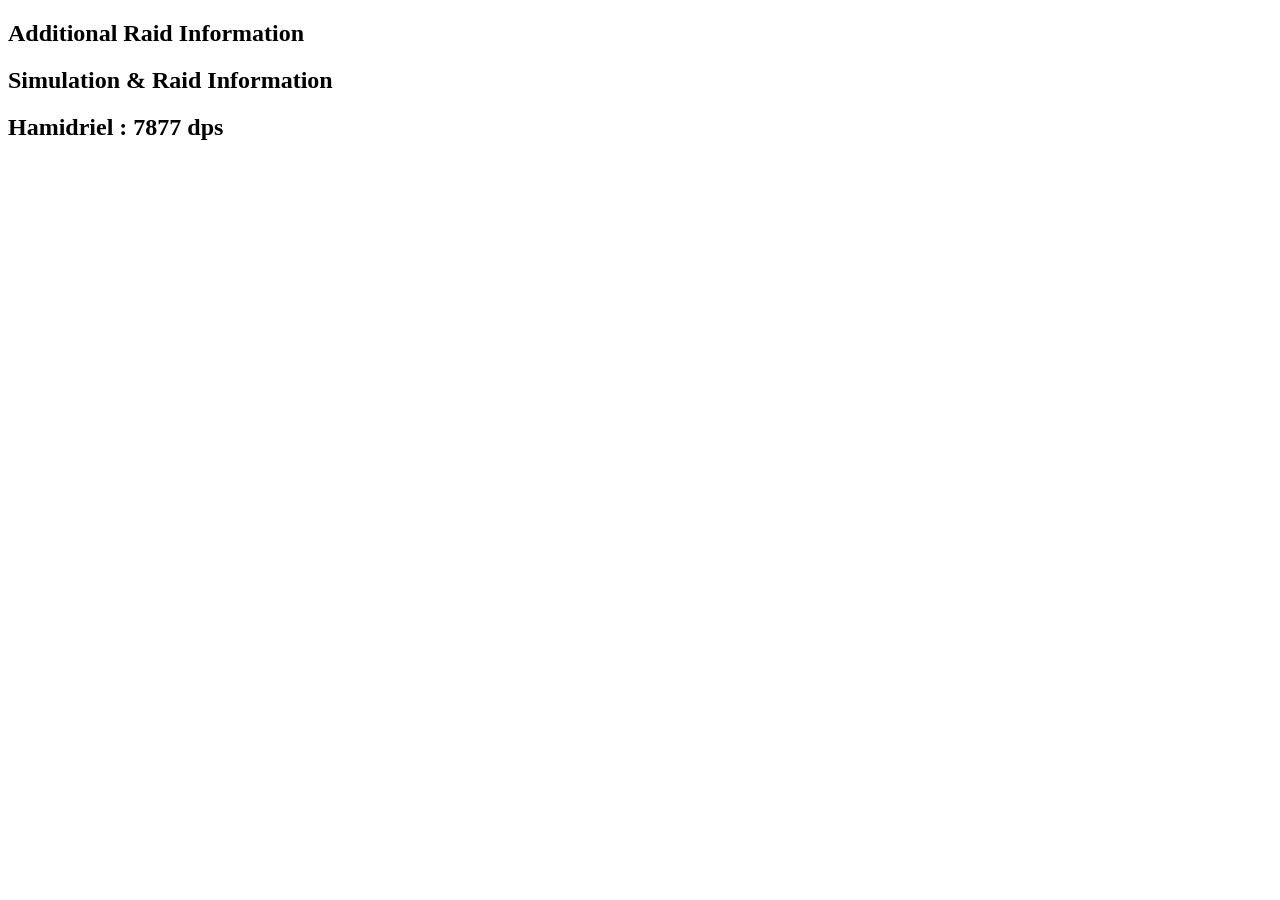
<file: tests/fixtures/simc_nightly_report_baseline_only.html>
<!-- REAL SimC nightly output (SimulationCraft 1210-01, WoW 12.1.0.69933,
     git build midnight eaf8c46), generated 2026-10-15 in the production
     worker container from the real Hamidriel Retribution addon export
     (data/master/inputs/fa2e86c3-c44.simc, copies trimmed to 2).
     Trimmed: per-player sections reduced to header + params + gear table;
     all dps values, markup and gear links are verbatim from the engine. -->
<!DOCTYPE html>
<html>
<head><title>SimC nightly fixture</title></head>
<body>
<h2 class="toggle" id="apm-summary-toggle">Additional Raid Information</h2>
<h2 id="sim-info-toggle" class="toggle" style="margin-bottom: 0;">Simulation & Raid Information</h2>
<h2 id="player1toggle" class="toggle open"">Hamidriel&#160;:&#160;7877 dps</h2>
<div class="toggle-content">
<script type="text/x-deferred-html" data-toggle="player1toggle"><ul class="params">
<li><b>Race:</b> Blood Elf</li>
<li><b>Class:</b> Paladin</li>
<li><b>Spec:</b> Retribution</li>
<li><b>Level:</b> 90</li>
<li><b>Role:</b> Attack</li>
<li><b>Position:</b> back</li>
<li><b>Profile Source:</b> default</li>
</ul>
<div class="player-section gear">
<h3 class="toggle">Gear</h3>
<div class="toggle-content hide">
<table class="sc odd">
<thead>
<tr>
<th>Source</th>
<th>Slot</th>
<th>Average Item Level: 288.00</th>
</tr>
</thead>
<tbody>
<tr>
<th class="left">Local</th>
<th class="left">Head</th>
<td class="left"><a style="color:#A335EE;" href="https://www.wowhead.com/item=249961?ench=8017&bonus=6652:12667:12806:13338:13440:13575&ilvl=289">Luminant Verdict's Unwavering Gaze</a></td>
</tr>
<tr>
<th class="left" colspan="2"></th>
<td class="left small">ilevel: 289, stats: { 244 Armor, +2326 Sta, +112 Haste, +53 Mastery, +124 StrInt }, enchant: { +37 Avoidance (enchant_helm__empowered_rune_of_avoidance_2) }</td>
</tr>
<tr>
<th class="left">Local</th>
<th class="left">Neck</th>
<td class="left"><a style="color:#A335EE;" href="https://www.wowhead.com/item=50228?gems=240983&bonus=6652:12699:12806:13440:13668&ilvl=289">Barbed Ymirheim Choker</a></td>
</tr>
</tbody>
</table>
</div>

<h2 id="player-1toggle" class="toggle"">Fluffy_Pillow&#160;:&#160;0 dps</h2>
<div class="toggle-content hide">
<script type="text/x-deferred-html" data-toggle="player-1toggle"><ul class="params">
<li><b>Race:</b> Humanoid</li>
<li><b>Class:</b> Tank Dummy</li>
<li><b>Level:</b> 93</li>
<li><b>Role:</b> Tank</li>
<li><b>Position:</b> front</li>
<li><b>Profile Source:</b> default</li>
</ul>
<div class="player-section gear">
<h3 class="toggle">Gear</h3>
<div class="toggle-content hide">
<table class="sc odd">
<thead>
<tr>
<th>Source</th>
<th>Slot</th>
<th>Average Item Level: 0.00</th>
</tr>
</thead>
</tbody>
</table>
</div>

</body>
</html>
</file>
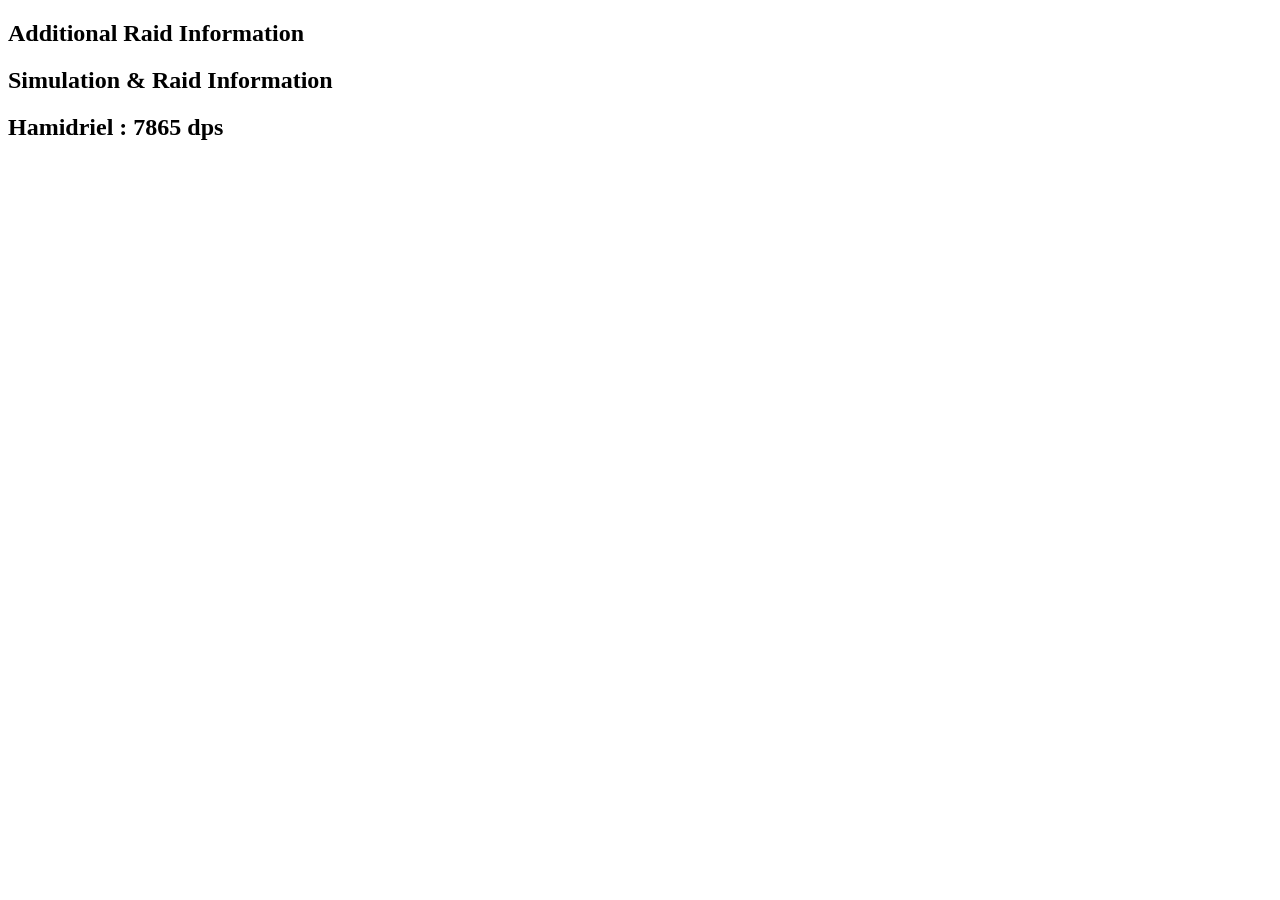
<file: tests/fixtures/simc_nightly_report_multicopy.html>
<!-- REAL SimC nightly output (SimulationCraft 1210-01, WoW 12.1.0.69933,
     git build midnight eaf8c46), generated 2026-10-15 in the production
     worker container from the real Hamidriel Retribution addon export
     (data/master/inputs/fa2e86c3-c44.simc, copies trimmed to 2).
     Trimmed: per-player sections reduced to header + params + gear table;
     all dps values, markup and gear links are verbatim from the engine. -->
<!DOCTYPE html>
<html>
<head><title>SimC nightly fixture</title></head>
<body>
<h2 class="toggle" id="apm-summary-toggle">Additional Raid Information</h2>
<h2 id="sim-info-toggle" class="toggle" style="margin-bottom: 0;">Simulation & Raid Information</h2>
<h2 id="player1toggle" class="toggle"">Hamidriel&#160;:&#160;7865 dps</h2>
<div class="toggle-content hide">
<script type="text/x-deferred-html" data-toggle="player1toggle"><ul class="params">
<li><b>Race:</b> Blood Elf</li>
<li><b>Class:</b> Paladin</li>
<li><b>Spec:</b> Retribution</li>
<li><b>Level:</b> 90</li>
<li><b>Role:</b> Attack</li>
<li><b>Position:</b> back</li>
<li><b>Profile Source:</b> default</li>
</ul>
<div class="player-section gear">
<h3 class="toggle">Gear</h3>
<div class="toggle-content hide">
<table class="sc odd">
<thead>
<tr>
<th>Source</th>
<th>Slot</th>
<th>Average Item Level: 288.00</th>
</tr>
</thead>
<tbody>
<tr>
<th class="left">Local</th>
<th class="left">Head</th>
<td class="left"><a style="color:#A335EE;" href="https://www.wowhead.com/item=249961?ench=8017&bonus=6652:12667:12806:13338:13440:13575&ilvl=289">Luminant Verdict's Unwavering Gaze</a></td>
</tr>
<tr>
<th class="left" colspan="2"></th>
<td class="left small">ilevel: 289, stats: { 244 Armor, +2326 Sta, +112 Haste, +53 Mastery, +124 StrInt }, enchant: { +37 Avoidance (enchant_helm__empowered_rune_of_avoidance_2) }</td>
</tr>
<tr>
<th class="left">Local</th>
<th class="left">Neck</th>
<td class="left"><a style="color:#A335EE;" href="https://www.wowhead.com/item=50228?gems=240983&bonus=6652:12699:12806:13440:13668&ilvl=289">Barbed Ymirheim Choker</a></td>
</tr>
</tbody>
</table>
</div>

<h2 id="player3toggle" class="toggle"">Hamidriel_neck_1&#160;:&#160;7822 dps</h2>
<div class="toggle-content hide">
<script type="text/x-deferred-html" data-toggle="player3toggle"><ul class="params">
<li><b>Race:</b> Blood Elf</li>
<li><b>Class:</b> Paladin</li>
<li><b>Spec:</b> Retribution</li>
<li><b>Level:</b> 90</li>
<li><b>Role:</b> Attack</li>
<li><b>Position:</b> back</li>
<li><b>Profile Source:</b> default</li>
</ul>
<div class="player-section gear">
<h3 class="toggle">Gear</h3>
<div class="toggle-content hide">
<table class="sc odd">
<thead>
<tr>
<th>Source</th>
<th>Slot</th>
<th>Average Item Level: 288.00</th>
</tr>
</thead>
<tbody>
<tr>
<th class="left">Local</th>
<th class="left">Head</th>
<td class="left"><a style="color:#A335EE;" href="https://www.wowhead.com/item=249961?ench=8017&bonus=6652:12667:12806:13338:13440:13575&ilvl=289">Luminant Verdict's Unwavering Gaze</a></td>
</tr>
<tr>
<th class="left" colspan="2"></th>
<td class="left small">ilevel: 289, stats: { 244 Armor, +2326 Sta, +112 Haste, +53 Mastery, +124 StrInt }, enchant: { +37 Avoidance (enchant_helm__empowered_rune_of_avoidance_2) }</td>
</tr>
<tr>
<th class="left">Local</th>
<th class="left">Neck</th>
<td class="left"><a style="color:#A335EE;" href="https://www.wowhead.com/item=50228?gems=240912&bonus=6652:12699:12806:13440:13668&ilvl=289">Barbed Ymirheim Choker</a></td>
</tr>
</tbody>
</table>
</div>

<h2 id="player2toggle" class="toggle"">Hamidriel_wrist_0&#160;:&#160;7887 dps</h2>
<div class="toggle-content hide">
<script type="text/x-deferred-html" data-toggle="player2toggle"><ul class="params">
<li><b>Race:</b> Blood Elf</li>
<li><b>Class:</b> Paladin</li>
<li><b>Spec:</b> Retribution</li>
<li><b>Level:</b> 90</li>
<li><b>Role:</b> Attack</li>
<li><b>Position:</b> back</li>
<li><b>Profile Source:</b> default</li>
</ul>
<div class="player-section gear">
<h3 class="toggle">Gear</h3>
<div class="toggle-content hide">
<table class="sc odd">
<thead>
<tr>
<th>Source</th>
<th>Slot</th>
<th>Average Item Level: 288.00</th>
</tr>
</thead>
<tbody>
<tr>
<th class="left">Local</th>
<th class="left">Head</th>
<td class="left"><a style="color:#A335EE;" href="https://www.wowhead.com/item=249961?ench=8017&bonus=6652:12667:12806:13338:13440:13575&ilvl=289">Luminant Verdict's Unwavering Gaze</a></td>
</tr>
<tr>
<th class="left" colspan="2"></th>
<td class="left small">ilevel: 289, stats: { 244 Armor, +2326 Sta, +112 Haste, +53 Mastery, +124 StrInt }, enchant: { +37 Avoidance (enchant_helm__empowered_rune_of_avoidance_2) }</td>
</tr>
<tr>
<th class="left">Local</th>
<th class="left">Neck</th>
<td class="left"><a style="color:#A335EE;" href="https://www.wowhead.com/item=50228?gems=240983&bonus=6652:12699:12806:13440:13668&ilvl=289">Barbed Ymirheim Choker</a></td>
</tr>
</tbody>
</table>
</div>

<h2 id="player-1toggle" class="toggle"">Fluffy_Pillow&#160;:&#160;0 dps</h2>
<div class="toggle-content hide">
<script type="text/x-deferred-html" data-toggle="player-1toggle"><ul class="params">
<li><b>Race:</b> Humanoid</li>
<li><b>Class:</b> Tank Dummy</li>
<li><b>Level:</b> 93</li>
<li><b>Role:</b> Tank</li>
<li><b>Position:</b> front</li>
<li><b>Profile Source:</b> default</li>
</ul>
<div class="player-section gear">
<h3 class="toggle">Gear</h3>
<div class="toggle-content hide">
<table class="sc odd">
<thead>
<tr>
<th>Source</th>
<th>Slot</th>
<th>Average Item Level: 0.00</th>
</tr>
</thead>
</tbody>
</table>
</div>

</body>
</html>
</file>
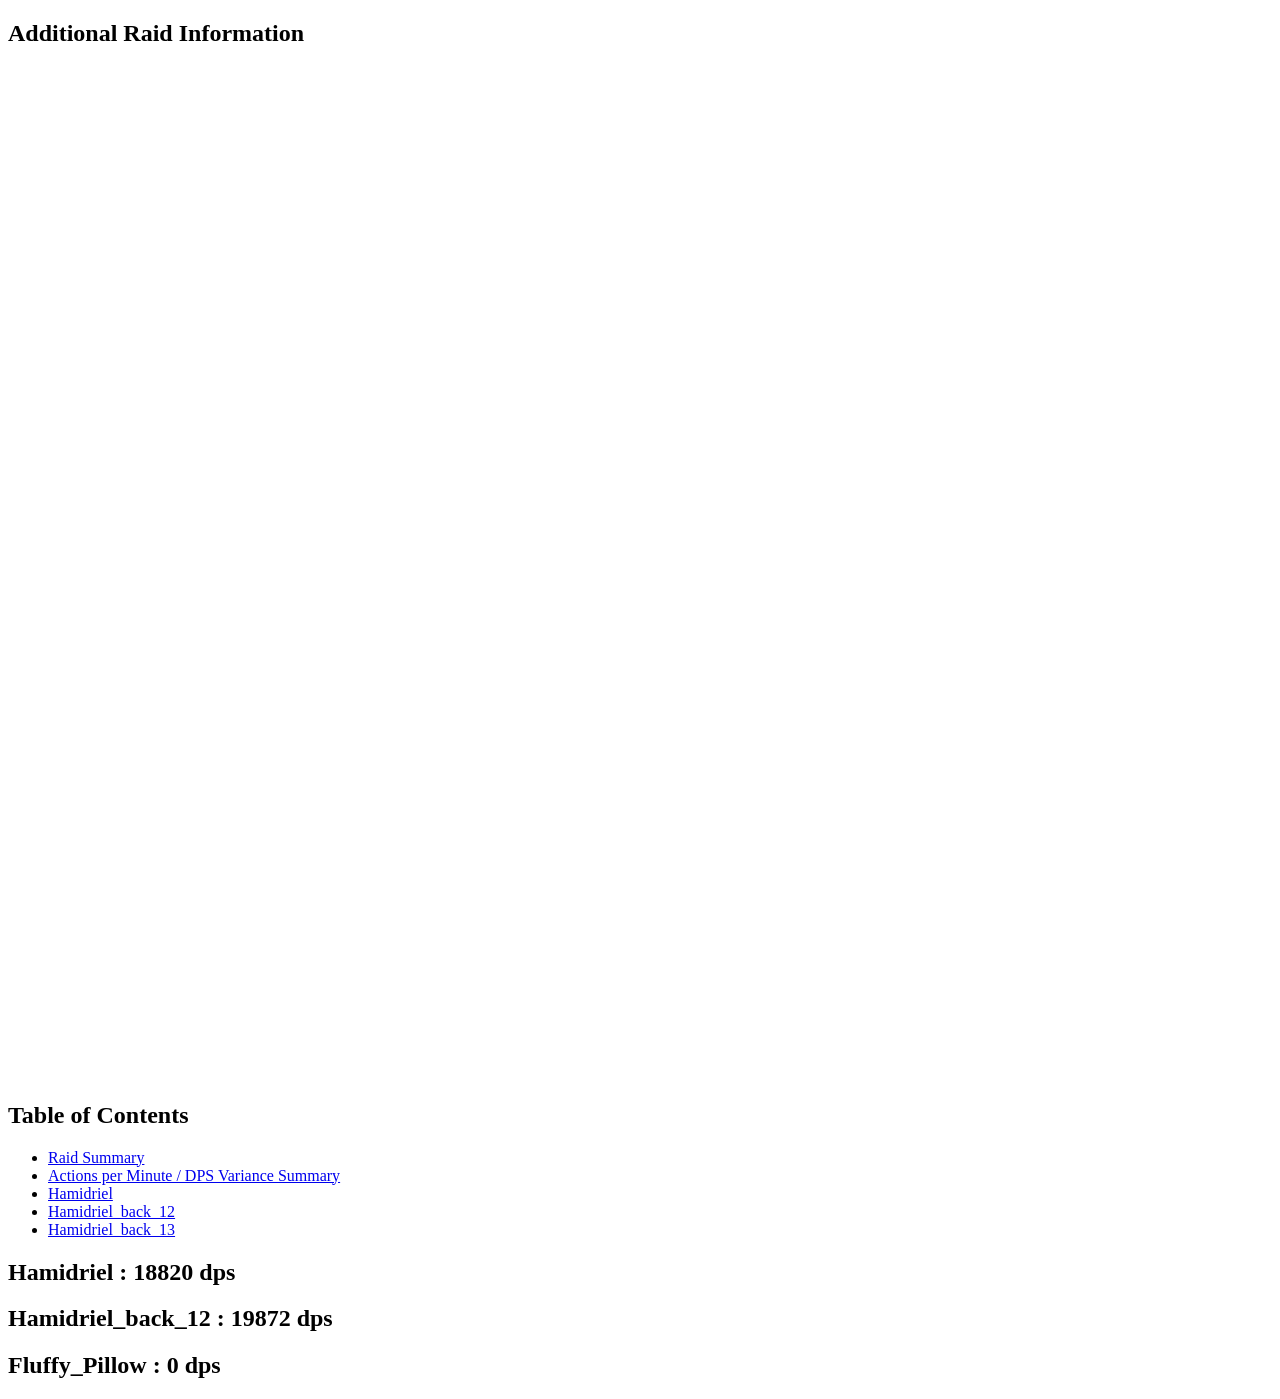
<file: tests/fixtures/simc_report_nightly_snippet.html>
<!DOCTYPE html>
<html>
<head>
<title>SimC Report — regression fixture (real nightly output from task e4c3035c; per-player sections trimmed to params + gear table)</title>
</head>
<body>
<h2 class="toggle" id="apm-summary-toggle">Additional Raid Information</h2>
<div class="toggle-content column-charts hide">
<div class="charts" id="raid_apm" style="min-width: 575px; min-height: 320px;"></div>
<div class="charts" id="raid_waiting" style="min-width: 575px; min-height: 375px;"></div>
<div class="charts" id="raid_stddev" style="min-width: 575px; min-height: 320px;"></div>
</div>
</div>
<div id="player1" class="player section">

<h2 class="toggle">Table of Contents</h2>
<div class="toggle-content hide">
<ul class="toc toc-narrow">
<li><a href="#raid-summary">Raid Summary</a></li>
<li><a href="#apm-summary">Actions per Minute / DPS Variance Summary</a></li>
<li><a href="#player1">Hamidriel</a></li>
<li><a href="#player7">Hamidriel_back_12</a></li>
<li><a href="#player2">Hamidriel_back_13</a></li>
</ul>
<h2 id="player1toggle" class="toggle"">Hamidriel&#160;:&#160;18820 dps</h2>
<div class="toggle-content hide">
<script type="text/x-deferred-html" data-toggle="player1toggle"><ul class="params">
<li><b>Race:</b> Blood Elf</li>
<li><b>Class:</b> Paladin</li>
<li><b>Spec:</b> Retribution</li>
<li><b>Level:</b> 90</li>
<li><b>Role:</b> Attack</li>
<li><b>Position:</b> back</li>
<li><b>Profile Source:</b> default</li>
</ul>
<div class="player-section gear">
<h3 class="toggle">Gear</h3>
<div class="toggle-content hide">
<table class="sc odd">
<thead>
<tr>
<th>Source</th>
<th>Slot</th>
<th>Average Item Level: 329.00</th>
</tr>
</thead>
<tbody>
<tr>
<th class="left">Local</th>
<th class="left">Head</th>
<td class="left"><a style="color:#A335EE;" href="https://www.wowhead.com/item=271465?ench=8017&bonus=6652:12850:13334:13692:13696:13698&ilvl=321">Warhelm of the Consecrated Flame</a></td>
</tr>
<tr>
<th class="left" colspan="2"></th>
<td class="left small">ilevel: 321, stats: { 299 Armor, +3369 Sta, +134 Crit, +57 Mastery, +167 StrInt }, enchant: { +37 Avoidance (enchant_helm__empowered_rune_of_avoidance_2) }</td>
</tr>
<tr>
<th class="left">Local</th>
<th class="left">Neck</th>
<td class="left"><a style="color:#A335EE;" href="https://www.wowhead.com/item=268265?bonus=6652:12854:13334:13668:13987&ilvl=334">Aqirbane Reliquary</a></td>
</tr>
<tr>
<th class="left" colspan="2"></th>
<td class="left small">ilevel: 334, stats: { +2199 Sta, +101 Crit, +101 Haste, +101 Vers, +101 Mastery }<br/>item effects: { equip: <a href="https://www.wowhead.com/spell=1305838?ilvl=334">Ward of the Uncoiled</a>, equip: <a href="https://www.wowhead.com/spell=1317582?ilvl=334">Venomcursed Ascendance</a> }</td>
</tr>
<tr>
<th class="left">Local</th>
<th class="left">Shoulders</th>
<td class="left"><a style="color:#A335EE;" href="https://www.wowhead.com/item=271463?ench=8001&bonus=6652:12846:13440:13694:13697&ilvl=321">Pauldrons of the Consecrated Flame</a></td>
</tr>
<tr>
<th class="left" colspan="2"></th>
<td class="left small">ilevel: 321, stats: { 274 Armor, +2527 Sta, +100 Crit, +43 Mastery, +125 StrInt }, enchant: { +111 Avoidance (enchant_shoulders__amirdrassils_grace_2) }</td>
</tr>
<tr>
<th class="left">Local</th>
<th class="left">Chest</th>
<td class="left"><a style="color:#A335EE;" href="https://www.wowhead.com/item=271468?ench=7987&bonus=6652:12854:13334:13690:13698&ilvl=334">Bulwark of the Consecrated Flame</a></td>
</tr>
<tr>
<th class="left" colspan="2"></th>
<td class="left small">ilevel: 334, stats: { 435 Armor, +3910 Sta, +64 Haste, +137 Mastery, +189 StrInt }, enchant: { +50 StrAgiInt (enchant_chest__mark_of_the_worldsoul_2) }</td>
</tr>
<tr>
<th class="left">Local</th>
<th class="left">Waist</th>
<td class="left"><a style="color:#A335EE;" href="https://www.wowhead.com/item=268259?bonus=6652:12854:13334:13662:13696&ilvl=334">Girdle of Toxic Regret</a></td>
</tr>
<tr>
<th class="left" colspan="2"></th>
<td class="left small">ilevel: 334, stats: { 245 Armor, +2932 Sta, +106 Crit, +45 Mastery, +141 StrInt }</td>
</tr>
<tr>
<th class="left">Local</th>
<th class="left">Legs</th>
<td class="left"><a style="color:#A335EE;" href="https://www.wowhead.com/item=271464?ench=8159&bonus=6652:12854:13334:13693:13698:13708&ilvl=334">Greaves of the Consecrated Flame</a></td>
</tr>
<tr>
<th class="left" colspan="2"></th>
<td class="left small">ilevel: 334, stats: { 380 Armor, +3910 Sta, +67 Crit, +134 Haste, +189 StrInt }, enchant: { +115 Sta, +41 StrAgi (forest_hunters_armor_kit_2) }<br/>item effects: { equip: <a href="https://www.wowhead.com/spell=1307906?ilvl=334">Venomcursed Critical Strike</a> }</td>
</tr>
<tr>
<th class="left">Local</th>
<th class="left">Feet</th>
<td class="left"><a style="color:#A335EE;" href="https://www.wowhead.com/item=237828?ench=7963&bonus=8793:12214:13667:13751:13836:14001:12497&ilvl=331">Spellbreaker's March</a></td>
</tr>
<tr>
<th class="left" colspan="2"></th>
<td class="left small">ilevel: 331, stats: { 266 Armor, +2832 Sta, +74 Mastery, +74 Haste, +138 StrInt }, enchant: { +19 Avoidance, +232 Sta (enchant_boots__lynxs_dexterity_2) }</td>
</tr>
<tr>
<th class="left">Local</th>
<th class="left">Wrists</th>
<td class="left"><a style="color:#A335EE;" href="https://www.wowhead.com/item=237834?bonus=8793:8960:12214:13454:13667:13696:13751:13836:14001:12497&ilvl=331">Spellbreaker's Bracers</a></td>
</tr>
<tr>
<th class="left" colspan="2"></th>
<td class="left small">ilevel: 331, stats: { 213 Armor, +2124 Sta, +56 Mastery, +56 Haste, +103 StrInt }<br/>item effects: { equip: <a href="https://www.wowhead.com/spell=1251905?ilvl=331">Stabilizing Gemstone Bandolier</a> }</td>
</tr>
<tr>
<th class="left">Local</th>
<th class="left">Hands</th>
<td class="left"><a style="color:#A335EE;" href="https://www.wowhead.com/item=271466?bonus=6652:12846:13691:13697&ilvl=321">Gauntlets of the Consecrated Flame</a></td>
</tr>
<tr>
<th class="left" colspan="2"></th>
<td class="left small">ilevel: 321, stats: { 224 Armor, +2527 Sta, +47 Crit, +96 Mastery, +125 StrInt }</td>
</tr>
<tr>
<th class="left">Local</th>
<th class="left">Finger1</th>
<td class="left"><a style="color:#A335EE;" href="https://www.wowhead.com/item=268249?ench=7967&bonus=6652:12852:13334:13668&ilvl=328">Vile Alchemist's Band</a></td>
</tr>
<tr>
<th class="left" colspan="2"></th>
<td class="left small">ilevel: 328, stats: { +2053 Sta, +71 Crit, +321 Mastery }, enchant: enchant_ring__eyes_of_the_eagle_2<br/>item effects: { equip: <a href="https://www.wowhead.com/spell=1305830?ilvl=328">Ward of the Uncoiled</a> }</td>
</tr>
<tr>
<th class="left">Local</th>
<th class="left">Finger2</th>
<td class="left"><a style="color:#A335EE;" href="https://www.wowhead.com/item=251513?ench=7967&bonus=8960:12214:13667:13751:13836:14001:12497&ilvl=331">Loa Worshiper's Band</a></td>
</tr>
<tr>
<th class="left" colspan="2"></th>
<td class="left small">ilevel: 331, stats: { +2124 Sta, +228 Crit, +171 Mastery }, enchant: enchant_ring__eyes_of_the_eagle_2<br/>item effects: { equip: <a href="https://www.wowhead.com/spell=1251904?ilvl=331">Loa Worshiper's Band</a> }</td>
</tr>
<tr>
<th class="left">Local</th>
<th class="left">Trinket1</th>
<td class="left"><a style="color:#A335EE;" href="https://www.wowhead.com/item=270175?bonus=42:12850:13334&ilvl=321">Voracious Heart of Ula'tek</a></td>
</tr>
<tr>
<th class="left" colspan="2"></th>
<td class="left small">ilevel: 321, stats: { +136 Crit, +61 RunSpeed }<br/>item effects: { equip: <a href="https://www.wowhead.com/spell=1297760?ilvl=321">Voracious Heart of Ula'tek</a>, use: <a href="https://www.wowhead.com/spell=1297761?ilvl=321">Voracious Heart of Ula'tek</a> }</td>
</tr>
<tr>
<th class="left">Local</th>
<th class="left">Trinket2</th>
<td class="left"><a style="color:#A335EE;" href="https://www.wowhead.com/item=270173?bonus=6652:12854:13334&ilvl=334">Zul'jin's Guillotine Technique</a></td>
</tr>
<tr>
<th class="left" colspan="2"></th>
<td class="left small">ilevel: 334, stats: { +179 StrAgi }<br/>item effects: { equip: <a href="https://www.wowhead.com/spell=1291728?ilvl=334">Guillotine</a> }</td>
</tr>
<tr>
<th class="left">Local</th>
<th class="left">Back</th>
<td class="left"><a style="color:#A335EE;" href="https://www.wowhead.com/item=271460?bonus=6652:12846:13440&ilvl=321">Cloak of the Consecrated Flame</a></td>
</tr>
<tr>
<th class="left" colspan="2"></th>
<td class="left small">ilevel: 321, stats: { 72 Armor, +1895 Sta, +76 Haste, +31 Vers, +94 StrAgiInt }</td>
</tr>
<tr>
<th class="left">Local</th>
<th class="left">Main Hand</th>
<td class="left"><a style="color:#A335EE;" href="https://www.wowhead.com/item=268213?ench=7983&bonus=6652:12854:13334&ilvl=334">Maze-roa, Warlord's Fury</a></td>
</tr>
<tr>
<th class="left" colspan="2"></th>
<td class="left small">ilevel: 334, weapon: { 332 - 690, 3.6 }, stats: { +3910 Sta, +142 Crit, +59 Mastery, +189 StrAgi }, enchant: enchant_weapon__berserkers_rage_2, temporary_enchant: <a href="https://www.wowhead.com/spell=1237006?ilvl=334">Thalassian Phoenix Oil</a><br/>item effects: { equip: <a href="https://www.wowhead.com/spell=1291718?ilvl=334">Venomfang</a> }</td>
</tr>
</tbody>
</table>
</div>
</div>
</script>
</div>

<h2 id="player7toggle" class="toggle"">Hamidriel_back_12&#160;:&#160;19872 dps</h2>
<div class="toggle-content hide">
<script type="text/x-deferred-html" data-toggle="player7toggle"><ul class="params">
<li><b>Race:</b> Blood Elf</li>
<li><b>Class:</b> Paladin</li>
<li><b>Spec:</b> Retribution</li>
<li><b>Level:</b> 90</li>
<li><b>Role:</b> Attack</li>
<li><b>Position:</b> back</li>
<li><b>Profile Source:</b> default</li>
</ul>
<div class="player-section gear">
<h3 class="toggle">Gear</h3>
<div class="toggle-content hide">
<table class="sc odd">
<thead>
<tr>
<th>Source</th>
<th>Slot</th>
<th>Average Item Level: 329.00</th>
</tr>
</thead>
<tbody>
<tr>
<th class="left">Local</th>
<th class="left">Head</th>
<td class="left"><a style="color:#A335EE;" href="https://www.wowhead.com/item=271465?ench=8017&bonus=6652:12850:13334:13692:13696:13698&ilvl=321">Warhelm of the Consecrated Flame</a></td>
</tr>
<tr>
<th class="left" colspan="2"></th>
<td class="left small">ilevel: 321, stats: { 299 Armor, +3369 Sta, +134 Crit, +57 Mastery, +167 StrInt }, enchant: { +37 Avoidance (enchant_helm__empowered_rune_of_avoidance_2) }</td>
</tr>
<tr>
<th class="left">Local</th>
<th class="left">Neck</th>
<td class="left"><a style="color:#A335EE;" href="https://www.wowhead.com/item=268265?bonus=6652:12854:13334:13668:13987&ilvl=334">Aqirbane Reliquary</a></td>
</tr>
<tr>
<th class="left" colspan="2"></th>
<td class="left small">ilevel: 334, stats: { +2199 Sta, +101 Crit, +101 Haste, +101 Vers, +101 Mastery }<br/>item effects: { equip: <a href="https://www.wowhead.com/spell=1305838?ilvl=334">Ward of the Uncoiled</a>, equip: <a href="https://www.wowhead.com/spell=1317582?ilvl=334">Venomcursed Ascendance</a> }</td>
</tr>
<tr>
<th class="left">Local</th>
<th class="left">Shoulders</th>
<td class="left"><a style="color:#A335EE;" href="https://www.wowhead.com/item=271463?ench=8001&bonus=6652:12846:13440:13694:13697&ilvl=321">Pauldrons of the Consecrated Flame</a></td>
</tr>
<tr>
<th class="left" colspan="2"></th>
<td class="left small">ilevel: 321, stats: { 274 Armor, +2527 Sta, +100 Crit, +43 Mastery, +125 StrInt }, enchant: { +111 Avoidance (enchant_shoulders__amirdrassils_grace_2) }</td>
</tr>
<tr>
<th class="left">Local</th>
<th class="left">Chest</th>
<td class="left"><a style="color:#A335EE;" href="https://www.wowhead.com/item=271468?ench=7987&bonus=6652:12854:13334:13690:13698&ilvl=334">Bulwark of the Consecrated Flame</a></td>
</tr>
<tr>
<th class="left" colspan="2"></th>
<td class="left small">ilevel: 334, stats: { 435 Armor, +3910 Sta, +64 Haste, +137 Mastery, +189 StrInt }, enchant: { +50 StrAgiInt (enchant_chest__mark_of_the_worldsoul_2) }</td>
</tr>
<tr>
<th class="left">Local</th>
<th class="left">Waist</th>
<td class="left"><a style="color:#A335EE;" href="https://www.wowhead.com/item=268259?bonus=6652:12854:13334:13662:13696&ilvl=334">Girdle of Toxic Regret</a></td>
</tr>
<tr>
<th class="left" colspan="2"></th>
<td class="left small">ilevel: 334, stats: { 245 Armor, +2932 Sta, +106 Crit, +45 Mastery, +141 StrInt }</td>
</tr>
<tr>
<th class="left">Local</th>
<th class="left">Legs</th>
<td class="left"><a style="color:#A335EE;" href="https://www.wowhead.com/item=271464?ench=8159&bonus=6652:12854:13334:13693:13698:13708&ilvl=334">Greaves of the Consecrated Flame</a></td>
</tr>
<tr>
<th class="left" colspan="2"></th>
<td class="left small">ilevel: 334, stats: { 380 Armor, +3910 Sta, +67 Crit, +134 Haste, +189 StrInt }, enchant: { +115 Sta, +41 StrAgi (forest_hunters_armor_kit_2) }<br/>item effects: { equip: <a href="https://www.wowhead.com/spell=1307906?ilvl=334">Venomcursed Critical Strike</a> }</td>
</tr>
<tr>
<th class="left">Local</th>
<th class="left">Feet</th>
<td class="left"><a style="color:#A335EE;" href="https://www.wowhead.com/item=237828?ench=7963&bonus=8793:12214:13667:13751:13836:14001:12497&ilvl=331">Spellbreaker's March</a></td>
</tr>
<tr>
<th class="left" colspan="2"></th>
<td class="left small">ilevel: 331, stats: { 266 Armor, +2832 Sta, +74 Mastery, +74 Haste, +138 StrInt }, enchant: { +19 Avoidance, +232 Sta (enchant_boots__lynxs_dexterity_2) }</td>
</tr>
<tr>
<th class="left">Local</th>
<th class="left">Wrists</th>
<td class="left"><a style="color:#A335EE;" href="https://www.wowhead.com/item=237834?bonus=8793:8960:12214:13454:13667:13696:13751:13836:14001:12497&ilvl=331">Spellbreaker's Bracers</a></td>
</tr>
<tr>
<th class="left" colspan="2"></th>
<td class="left small">ilevel: 331, stats: { 213 Armor, +2124 Sta, +56 Mastery, +56 Haste, +103 StrInt }<br/>item effects: { equip: <a href="https://www.wowhead.com/spell=1251905?ilvl=331">Stabilizing Gemstone Bandolier</a> }</td>
</tr>
<tr>
<th class="left">Local</th>
<th class="left">Hands</th>
<td class="left"><a style="color:#A335EE;" href="https://www.wowhead.com/item=271466?bonus=6652:12846:13691:13697&ilvl=321">Gauntlets of the Consecrated Flame</a></td>
</tr>
<tr>
<th class="left" colspan="2"></th>
<td class="left small">ilevel: 321, stats: { 224 Armor, +2527 Sta, +47 Crit, +96 Mastery, +125 StrInt }</td>
</tr>
<tr>
<th class="left">Local</th>
<th class="left">Finger1</th>
<td class="left"><a style="color:#A335EE;" href="https://www.wowhead.com/item=268249?ench=7967&bonus=6652:12852:13334:13668&ilvl=328">Vile Alchemist's Band</a></td>
</tr>
<tr>
<th class="left" colspan="2"></th>
<td class="left small">ilevel: 328, stats: { +2053 Sta, +71 Crit, +321 Mastery }, enchant: enchant_ring__eyes_of_the_eagle_2<br/>item effects: { equip: <a href="https://www.wowhead.com/spell=1305830?ilvl=328">Ward of the Uncoiled</a> }</td>
</tr>
<tr>
<th class="left">Local</th>
<th class="left">Finger2</th>
<td class="left"><a style="color:#A335EE;" href="https://www.wowhead.com/item=251513?ench=7967&bonus=8960:12214:13667:13751:13836:14001:12497&ilvl=331">Loa Worshiper's Band</a></td>
</tr>
<tr>
<th class="left" colspan="2"></th>
<td class="left small">ilevel: 331, stats: { +2124 Sta, +228 Crit, +171 Mastery }, enchant: enchant_ring__eyes_of_the_eagle_2<br/>item effects: { equip: <a href="https://www.wowhead.com/spell=1251904?ilvl=331">Loa Worshiper's Band</a> }</td>
</tr>
<tr>
<th class="left">Local</th>
<th class="left">Trinket1</th>
<td class="left"><a style="color:#A335EE;" href="https://www.wowhead.com/item=270175?bonus=42:12850:13334&ilvl=321">Voracious Heart of Ula'tek</a></td>
</tr>
<tr>
<th class="left" colspan="2"></th>
<td class="left small">ilevel: 321, stats: { +136 Crit, +61 RunSpeed }<br/>item effects: { equip: <a href="https://www.wowhead.com/spell=1297760?ilvl=321">Voracious Heart of Ula'tek</a>, use: <a href="https://www.wowhead.com/spell=1297761?ilvl=321">Voracious Heart of Ula'tek</a> }</td>
</tr>
<tr>
<th class="left">Local</th>
<th class="left">Trinket2</th>
<td class="left"><a style="color:#A335EE;" href="https://www.wowhead.com/item=270173?bonus=6652:12854:13334&ilvl=334">Zul'jin's Guillotine Technique</a></td>
</tr>
<tr>
<th class="left" colspan="2"></th>
<td class="left small">ilevel: 334, stats: { +179 StrAgi }<br/>item effects: { equip: <a href="https://www.wowhead.com/spell=1291728?ilvl=334">Guillotine</a> }</td>
</tr>
<tr>
<th class="left">Local</th>
<th class="left">Back</th>
<td class="left"><a style="color:#A335EE;" href="https://www.wowhead.com/item=271460?gems=240896&bonus=6652:12846:13440&ilvl=321">Cloak of the Consecrated Flame</a></td>
</tr>
<tr>
<th class="left" colspan="2"></th>
<td class="left small">ilevel: 321, stats: { 72 Armor, +1895 Sta, +76 Haste, +31 Vers, +94 StrAgiInt }, gems: { +17 Mastery }</td>
</tr>
<tr>
<th class="left">Local</th>
<th class="left">Main Hand</th>
<td class="left"><a style="color:#A335EE;" href="https://www.wowhead.com/item=268213?ench=7983&bonus=6652:12854:13334&ilvl=334">Maze-roa, Warlord's Fury</a></td>
</tr>
<tr>
<th class="left" colspan="2"></th>
<td class="left small">ilevel: 334, weapon: { 332 - 690, 3.6 }, stats: { +3910 Sta, +142 Crit, +59 Mastery, +189 StrAgi }, enchant: enchant_weapon__berserkers_rage_2, temporary_enchant: <a href="https://www.wowhead.com/spell=1237006?ilvl=334">Thalassian Phoenix Oil</a><br/>item effects: { equip: <a href="https://www.wowhead.com/spell=1291718?ilvl=334">Venomfang</a> }</td>
</tr>
</tbody>
</table>
</div>
</div>
</script>
</div>

<h2 id="player-1toggle" class="toggle"">Fluffy_Pillow&#160;:&#160;0 dps</h2>
<div class="toggle-content hide">
<script type="text/x-deferred-html" data-toggle="player-1toggle"><ul class="params">
<li><b>Race:</b> Humanoid</li>
<li><b>Class:</b> Tank Dummy</li>
<li><b>Level:</b> 93</li>
<li><b>Role:</b> Tank</li>
<li><b>Position:</b> front</li>
<li><b>Profile Source:</b> default</li>
</ul>
<div class="player-section gear">
<h3 class="toggle">Gear</h3>
<div class="toggle-content hide">
<table class="sc odd">
<thead>
<tr>
<th>Source</th>
<th>Slot</th>
<th>Average Item Level: 0.00</th>
</tr>
</thead>
<tbody>
</tbody>
</table>
</div>
</div>
</script>
</div>
</body>
</html>
</file>
